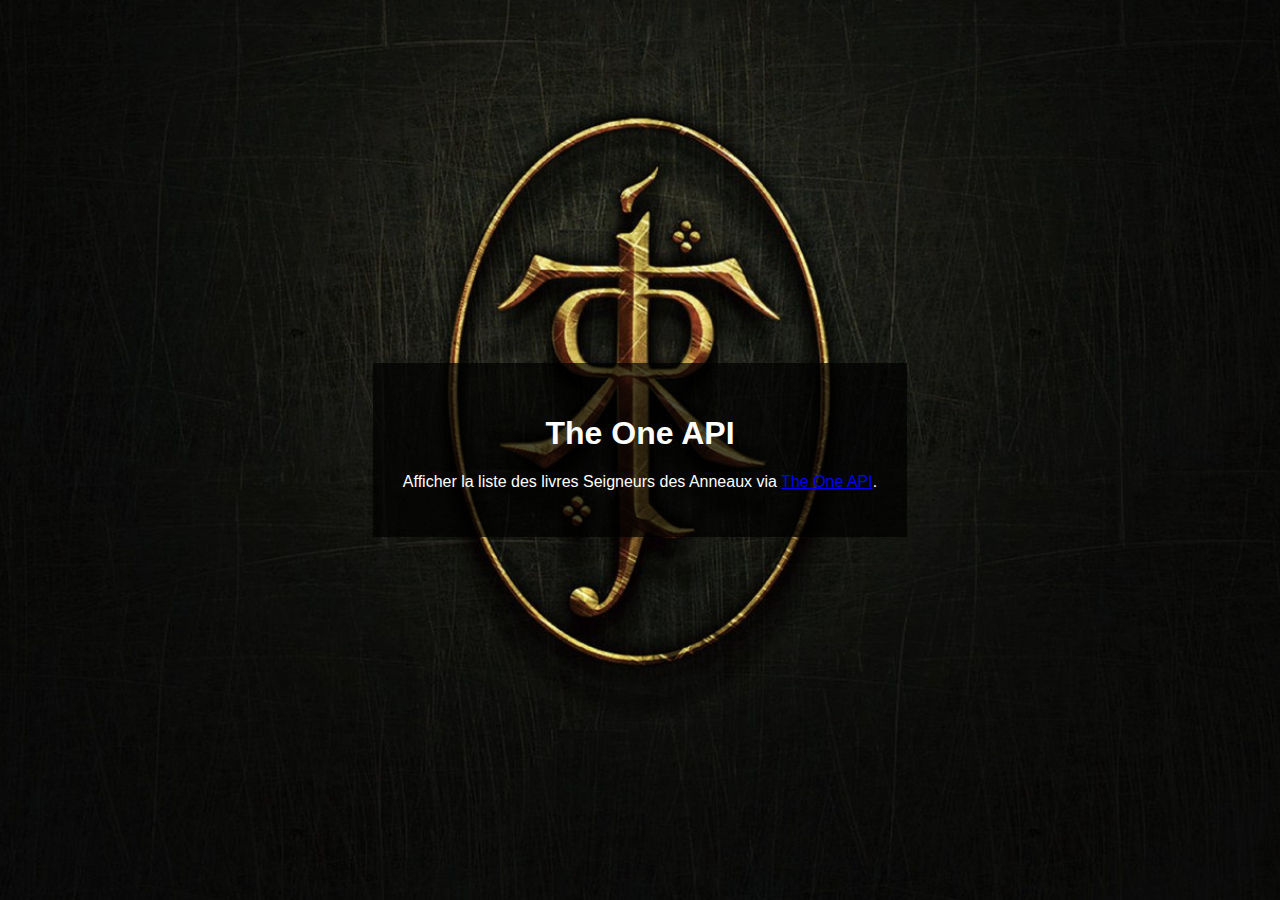
<file: index.html>
<!DOCTYPE html>
<html lang="fr">

<head>
	<meta charset="UTF-8">
	<meta name="viewport" content="width=device-width, initial-scale=1.0">
	<meta http-equiv="X-UA-Compatible" content="ie=edge">
	<title>The One API</title>
	<link rel="stylesheet" href="css/style.css">
</head>

<body>

	<header>
		<h1>The One API</h1>
		<p>Afficher la liste des livres Seigneurs des Anneaux via <a href="https://the-one-api.dev/">The One API</a>.</p>
	</header>

	<section id="content">
		<!-- contenu généré via JS au chargement de la page - appel API -->
	</section>

	<script src="js/main.js"></script>
</body>

</html>
</file>
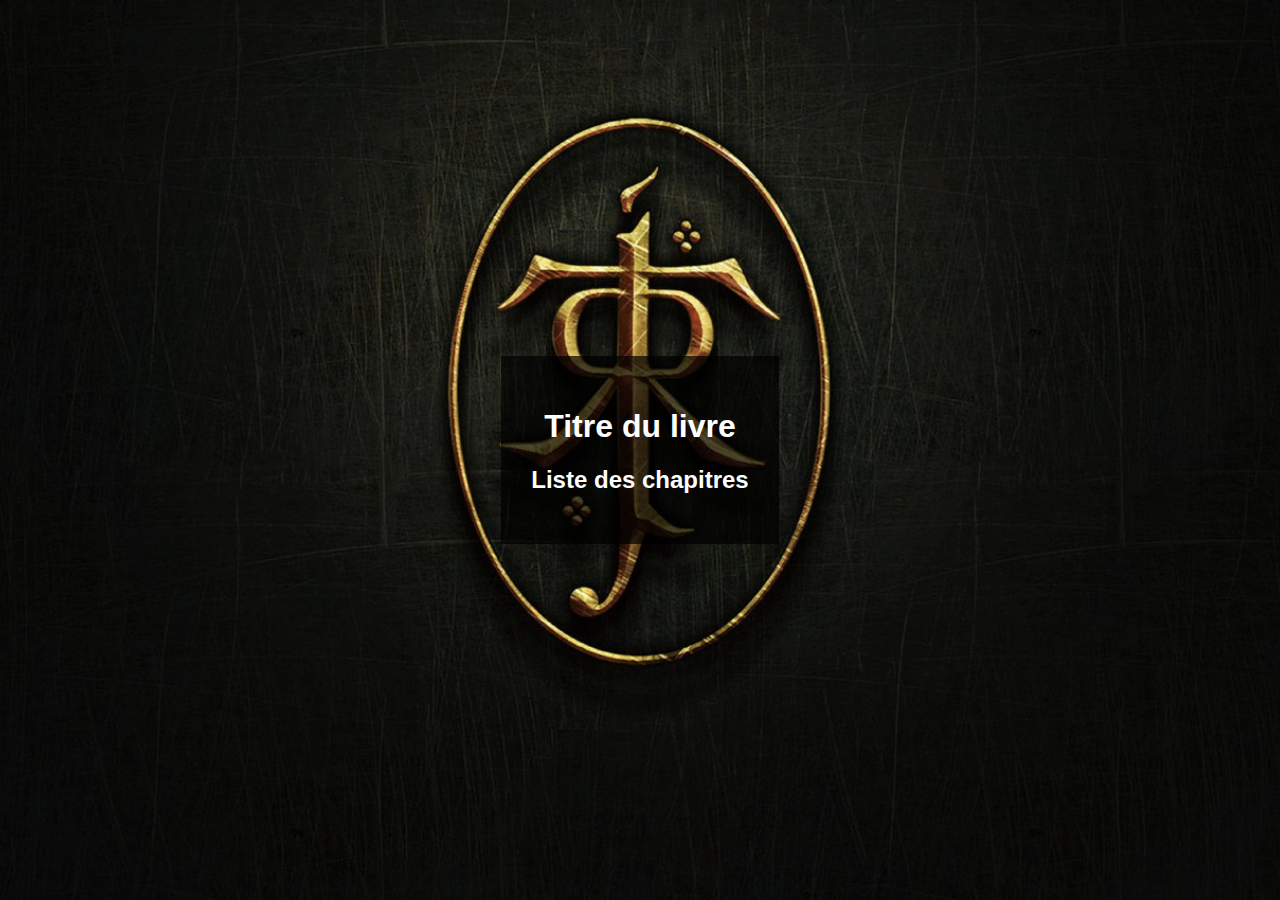
<file: book.html>
<!DOCTYPE html>
<html lang="fr">

<head>
	<meta charset="UTF-8">
	<meta name="viewport" content="width=device-width, initial-scale=1.0">
	<meta http-equiv="X-UA-Compatible" content="ie=edge">
	<title>The One API</title>
	<link rel="stylesheet" href="css/style.css">
</head>

<body>

	<header>
		<h1>Titre du livre
			<!-- à remplacer en JS -->
		</h1>
		<h2>Liste des chapitres</h2>
	</header>

	<section id="content">
		<!-- contenu généré via JS au chargement de la page - appel API -->
	</section>

	<script src="js/detail_book.js"></script>
</body>

</html>
</file>
<file: css/style.css>
body {
	min-height: calc(100vh - 100px);
	min-width: 100%;
	min-height: 100vh;
	margin: 0;
	display: flex;
	flex-direction: column;
	justify-content: center;
	align-items: center;
	background: 95% 90% no-repeat url(https://audreyhossepian.fr/img/logo.png),
		center / cover url(../img/bg.jpg);
	font-family: Arial, Helvetica, sans-serif;
	color: white;
}

.hide {
	display: none;
}

header,
ol {
	text-align: center;
	background-color: rgba(0, 0, 0, 0.7);
	padding: 30px;
}

ol {
	text-align-last: left;
	padding-left: 50px;
	line-height: 170%;
}

ul.list {
	margin-top: 50px;
	padding-left: 0;
	list-style: none;
	display: flex;
	gap: 50px;
}
ul.list li a {
	background-color: #411e0b;
	border: 10px groove #e8cc6b;
	padding: 50px 20px;
	display: inline-block;
	color: white;
	text-decoration: none;
}

.book-container {
	
	background-color: #8FBC8F; /* Vert doux */
	padding: 20px;
	margin-bottom: 10px;
	border-radius: 5px;
	position: relative;
	min-height: 100px;
	display: flex;
	align-items: center;
	justify-content: center;
  }
  
  .book-title {
	color: white;
	font-weight: bold;
	text-align: center;
  }
  
.chapter-container{
	text-align: center;
	background-color: rgba(0, 0, 0, 0.7);
	padding: 30px;
}
</file>
